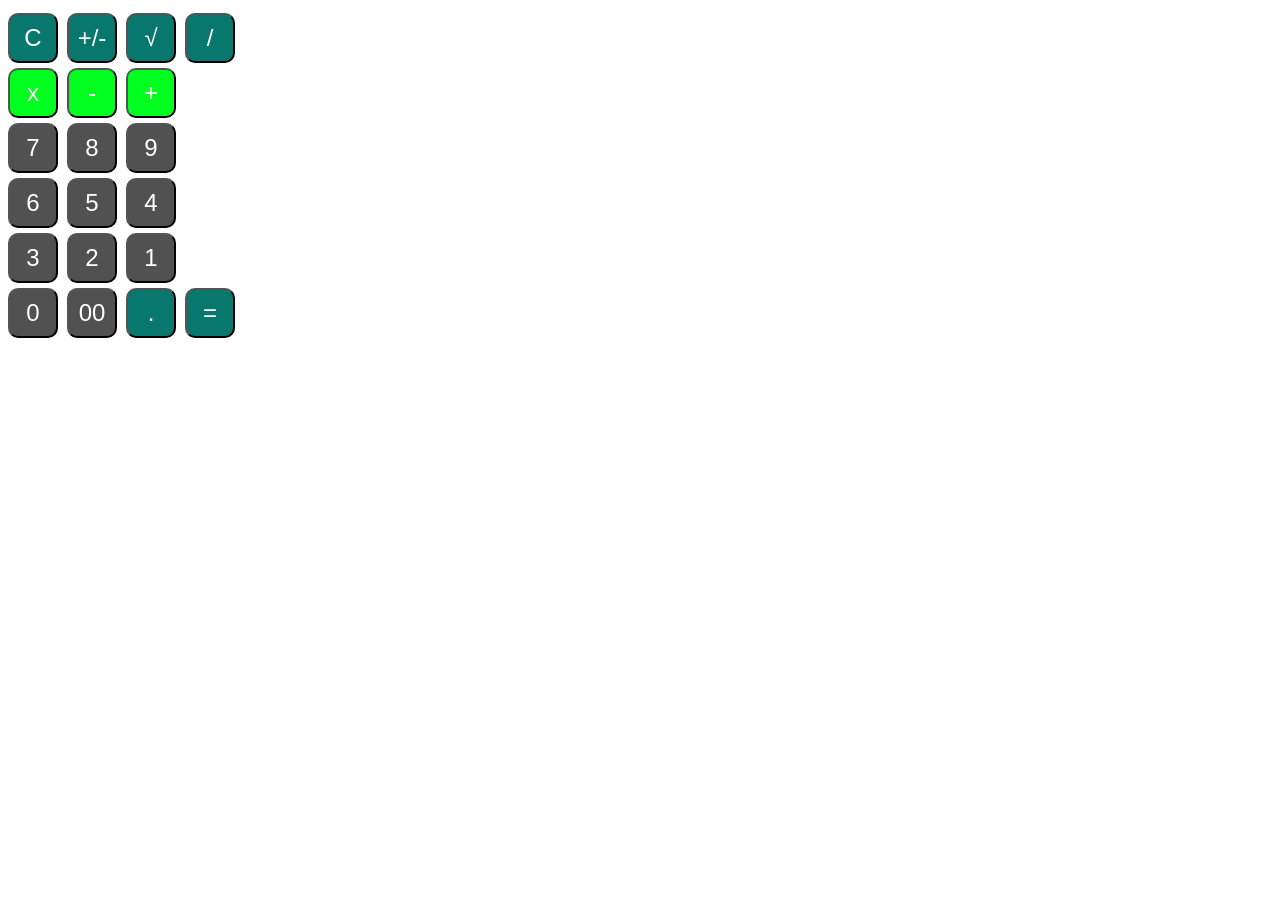
<file: lab1_2/calculator.html>
<!DOCTYPE html>
<html>

<head> 
        <title>калькулятор</title>
        <link rel="stylesheet" href="styles.css"> 
        <script type="text/javascript" src="forlab2.js"></script> 
      </head>
<body>

  <div> <!-- div - это базовый html-контейнер, который может содержать в себе другие html-элементы. -->
    
    <!-- блок с экраном калькулятора, где будет выводиться результат вычислений. -->
    <div id="result">
        
      <!---->
    </div>

    <!-- блок с кнопками калькулятора. -->
    <div>
	<!--горизонтальный ряд из четырех кнопок-->
	<div>  
        <button id="btn_op_clear" class="my-btn secondary">C</button>
        <button id="btn_op_sign" class="my-btn secondary">+/-</button>
        <button id="btn_op_sqrt" class="my-btn secondary micro_sqrt ">√</button>
        <button id="btn_op_div" class="my-btn secondary">/</button>
	</div>
    <div>
        <button id="btn_op_mult" class="my-btn primary">x</button>
        <button id="btn_op_minus" class="my-btn primary">-</button>
        <button id="btn_op_plus" class="my-btn primary">+</button>
        
    </div>
	<div>
        <button id="btn_digit_7" class="my-btn">7</button>
        <button id="btn_digit_8" class="my-btn">8</button>
        <button id="btn_digit_9" class="my-btn">9</button>
          
	</div>	

	<div>
        <button id="btn_digit_6" class="my-btn">6</button>
        <button id="btn_digit_5" class="my-btn">5</button>
        <button id="btn_digit_4" class="my-btn">4</button>
	</div>	

	<div>
        <button id="btn_digit_3" class="my-btn">3</button>
        <button id="btn_digit_2" class="my-btn">2</button>
        <button id="btn_digit_1" class="my-btn">1</button>
	</div>

	<div>
        <button id="btn_digit_0" class="my-btn">0</button>
        <!-- <button id="btn_digit_00" class="my-btn">00</button> -->
        <button id="btn_zero" class="my-btn">00</button>
        <button id="btn_op_dot" class="my-btn secondary">.</button>
        <button id="btn_op_equal" class="my-btn secondary">=</button>
        
	</div>
    </div>
  
  </div>
</body>
</html>
</file>
<file: lab1_2/styles.css>
.my-btn { 
    margin-right: 5px;           /* задаем отступ от кнопки справа */
    margin-top: 5px;           /* задаем отступ от кнопки сверху*/
    width: 50px;                 /* задаем ширину кнопки */
    height: 50px;                /* задаем высоту кнопки */
    border-radius: 20%;          /* округляем кнопку */
                    
    background: #515151;         /* задаем серый цвет кнопки */
    color: white;                /* задаем белый цвет текста внутри кнопки */
    font-size: 1.5rem;           /* увеличим размер шрифта */
    font-family: Arial, Helvetica, sans-serif; /* сменим шрифт */
    cursor: pointer;             /* при наведении на кнопку курсор будет изменен
                                    со стрелки на 'указательный палец' */
    user-select: none;           /* отключаем возможность выделить текст внутри кнопки */
  } 
  
  /* hover - это состояние элемента, когда на него наведен курсор */
  .my-btn:hover {
    background: darkgray; /* при наведение курсора на кнопку, она будет окрашена в серый */
  }
  
  /* active - это состояние активации элемента. В случае кнопки - нажатие на нее */
  .my-btn:active {
    filter: brightness(130%); /* увеличим интенсивность цвета для эффекта вспышки */
  }
  
  /* селектор для кнопок первостепенных операций */
  .my-btn.primary { 
    background: #01ff1f; /* цвет кнопки оранжевый */
  }
  
  /* селектор для кнопок второстепенных операций */
  .my-btn.secondary { 
    background: #08786f; /* цвет кнопки сервый */
  }
  
  
  /* селектор для кнопки расчета выражения (=) */
  .my-btn.execute { 
    width: 100px;          /* сделаем кнопку шире других */
    border-radius: 34px;   /* подкорректируем округлость */
  }
  
  /* селектор для поля вывода результата */
  .result { 
    width: 220px;
    height: 50px;
    margin-bottom: 15px;         /* отступ снизу */
    padding-right: 10px;         /* выступ справа */
    background: rgb(73, 73, 73); /* цвет можно задавать и таким образом */
    text-align: right;           /* примагнитим текст к правой стороне */
    color: #ffffff;              /* цвет текста белый */
    font-size: 1.5rem;
    font-family: Arial, Helvetica, sans-serif;
  }
</file>
